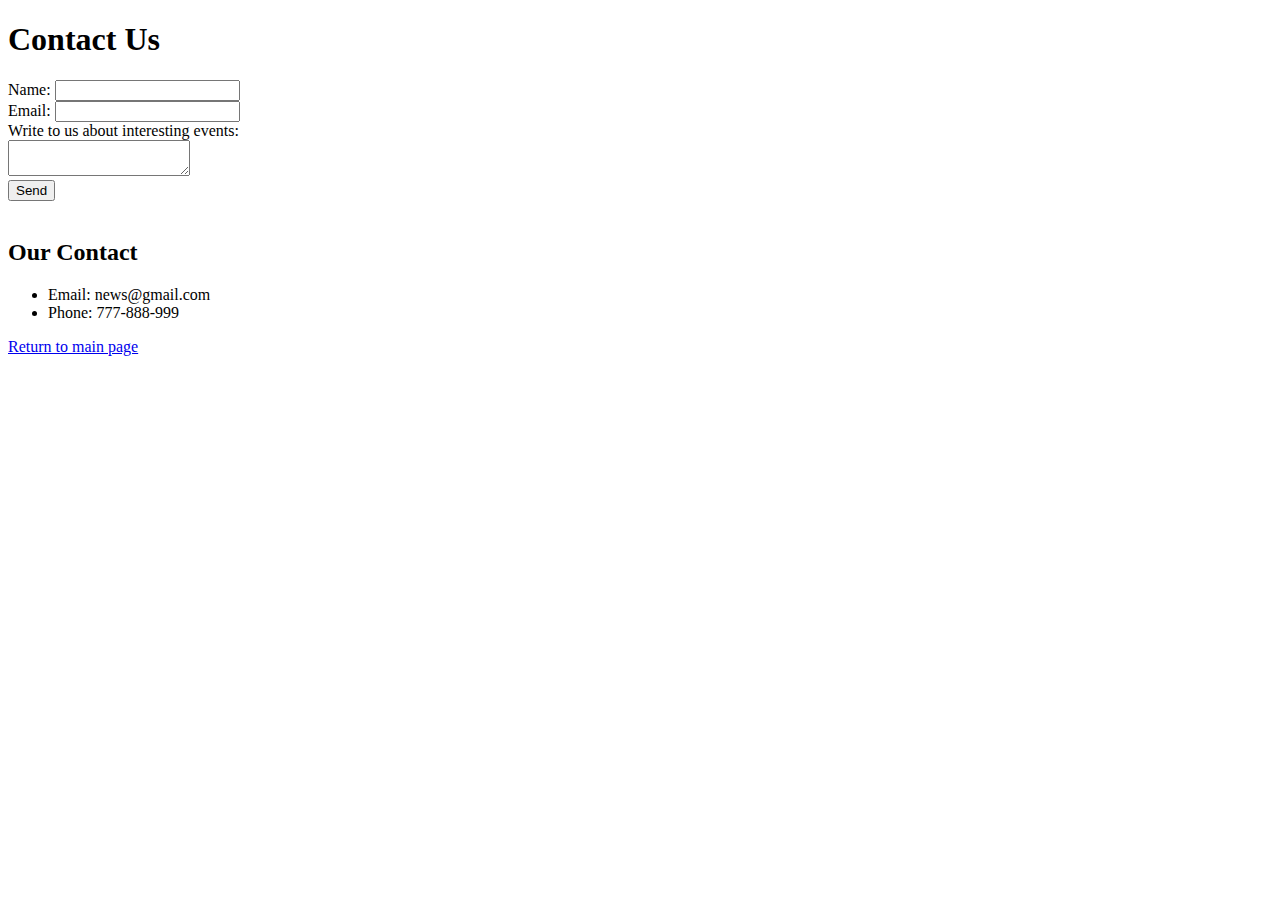
<file: mail.html>
<!DOCTYPE html>
<html lang="en">
<head>
 <meta charset="UTF-8">
 <meta name="viewport" content="width=device-width, initial-scale=1.0">

 <title>Contact Information</title>
</head>
<body>

 <h1>Contact Us</h1> 
 <form> 
 <label for="name">Name:</label> 
 <input type="text" id="name" name="name"><br> 
 <label for="email">Email:</label> 
 <input type="email" id="email" name="email"><br> 
 <label for="message">Write to us about interesting events:</label><br> 
 <textarea id="message" name="message"></textarea><br> 
 <input type="submit" value="Send"> 
 </form> 
 </div><br>
<h2>Our Contact</h2>
<ul>
 <li>Email: news@gmail.com</li>
 <li>Phone: 777-888-999</li>
</ul>
<a href="index.html">Return to main page</a>
</body>
</html>
</file>
